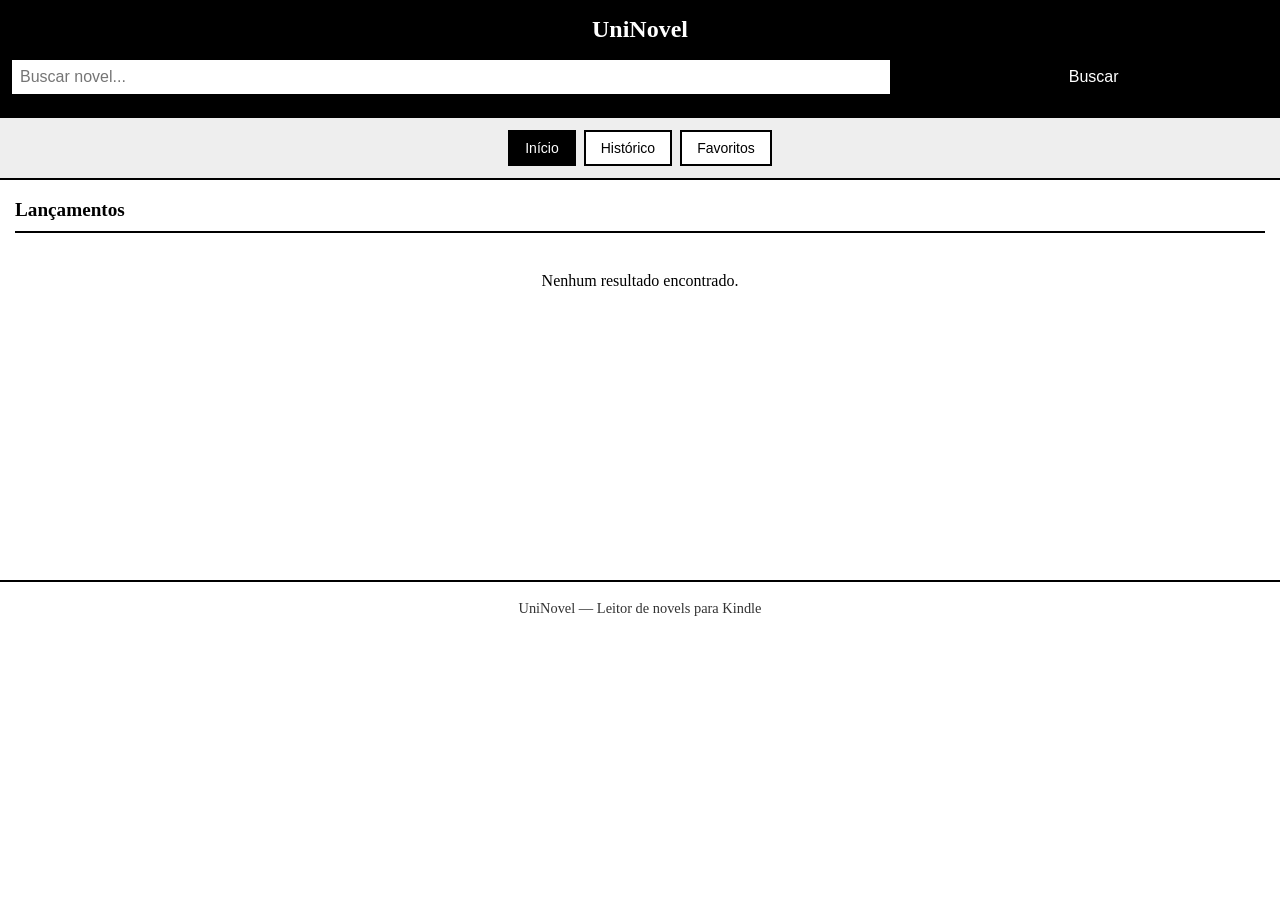
<file: kindle/index.html>
<!DOCTYPE html>
<html lang="pt-BR">
<head>
  <meta charset="UTF-8">
  <meta name="viewport" content="width=device-width, initial-scale=1.0">
  <title>UniNovel - Kindle</title>
  <style>
    /* Reset e base */
    * { margin: 0; padding: 0; box-sizing: border-box; }
    body { 
      font-family: Georgia, 'Times New Roman', serif; 
      background: #fff; 
      color: #000; 
      line-height: 1.6;
      font-size: 16px;
      width: 100%;
    }
    
    /* Layout com floats */
    .clearfix:after { content: ""; display: table; clear: both; }
    
    /* Header */
    #header {
      background: #000;
      color: #fff;
      padding: 10px;
      border-bottom: 2px solid #000;
    }
    #header h1 { 
      font-size: 1.5em; 
      margin-bottom: 10px;
      text-align: center;
    }
    
    /* Busca */
    #search-box {
      width: 100%;
      margin-bottom: 10px;
    }
    #search-input {
      width: 70%;
      padding: 8px;
      font-size: 16px;
      border: 2px solid #000;
      float: left;
    }
    #search-btn {
      width: 28%;
      padding: 8px;
      font-size: 16px;
      background: #000;
      color: #fff;
      border: 2px solid #000;
      float: right;
      cursor: pointer;
    }
    
    /* Navegação */
    #nav {
      background: #eee;
      padding: 10px;
      border-bottom: 2px solid #000;
      text-align: center;
    }
    #nav button {
      padding: 8px 15px;
      margin: 2px;
      font-size: 14px;
      background: #fff;
      border: 2px solid #000;
      cursor: pointer;
    }
    #nav button.active {
      background: #000;
      color: #fff;
    }
    
    /* Conteúdo principal */
    #content {
      padding: 15px;
      min-height: 400px;
    }
    
    /* Lista de novels */
    .novel-list {
      list-style: none;
    }
    .novel-item {
      border: 2px solid #000;
      margin-bottom: 15px;
      padding: 10px;
      cursor: pointer;
    }
    .novel-item:hover {
      background: #eee;
    }
    .novel-item h3 {
      font-size: 1.2em;
      margin-bottom: 5px;
    }
    .novel-item p {
      font-size: 0.9em;
      color: #333;
    }
    .novel-item .source {
      display: inline-block;
      background: #000;
      color: #fff;
      padding: 2px 6px;
      font-size: 0.8em;
      margin-top: 5px;
    }
    
    /* Detalhes da novel */
    #novel-details {
      display: none;
    }
    .novel-header {
      border-bottom: 2px solid #000;
      padding-bottom: 15px;
      margin-bottom: 15px;
    }
    .novel-title {
      font-size: 1.5em;
      font-weight: bold;
      margin-bottom: 10px;
    }
    .novel-desc {
      font-style: italic;
      margin-bottom: 15px;
      line-height: 1.8;
    }
    .chapter-list {
      list-style: none;
    }
    .chapter-item {
      border: 1px solid #000;
      padding: 8px;
      margin-bottom: 5px;
      cursor: pointer;
      font-size: 0.9em;
    }
    .chapter-item:hover {
      background: #eee;
    }
    
    /* Leitor */
    #reader {
      display: none;
    }
    .reader-header {
      border-bottom: 2px solid #000;
      padding-bottom: 10px;
      margin-bottom: 20px;
    }
    .reader-title {
      font-size: 1.4em;
      font-weight: bold;
      margin-bottom: 5px;
    }
    .reader-subtitle {
      font-style: italic;
      color: #333;
    }
    .reader-content {
      line-height: 2;
      font-size: 1.1em;
      text-align: justify;
    }
    .reader-content p {
      margin-bottom: 1.5em;
      text-indent: 2em;
    }
    .reader-content img {
      max-width: 100%;
      display: block;
      margin: 1em auto;
    }
    .reader-nav {
      border-top: 2px solid #000;
      padding-top: 15px;
      margin-top: 20px;
      text-align: center;
    }
    .reader-nav button {
      padding: 10px 20px;
      margin: 5px;
      font-size: 16px;
      background: #fff;
      border: 2px solid #000;
      cursor: pointer;
    }
    .reader-nav button:disabled {
      opacity: 0.5;
      cursor: not-allowed;
    }
    
    /* Loader */
    #loader {
      display: none;
      text-align: center;
      padding: 20px;
      font-style: italic;
    }
    
    /* Histórico e Favoritos */
    .section-title {
      font-size: 1.2em;
      font-weight: bold;
      border-bottom: 2px solid #000;
      padding-bottom: 5px;
      margin-bottom: 15px;
    }
    .history-item {
      border: 1px solid #000;
      padding: 10px;
      margin-bottom: 10px;
      cursor: pointer;
    }
    .history-item:hover {
      background: #eee;
    }
    .history-item h4 {
      margin-bottom: 5px;
    }
    .history-item p {
      font-size: 0.9em;
      color: #333;
    }
    
    /* Botão voltar */
    .back-btn {
      display: inline-block;
      padding: 8px 15px;
      margin-bottom: 15px;
      font-size: 14px;
      background: #fff;
      border: 2px solid #000;
      cursor: pointer;
    }
    .back-btn:hover {
      background: #eee;
    }
    
    /* Footer */
    #footer {
      border-top: 2px solid #000;
      padding: 15px;
      text-align: center;
      font-size: 0.9em;
      color: #333;
    }
    
    /* Utilitários */
    .hidden { display: none !important; }
    .clearfix:after { content: ""; display: table; clear: both; }
  </style>
</head>
<body>
  <!-- Header -->
  <div id="header">
    <h1>UniNovel</h1>
    <div id="search-box" class="clearfix">
      <input type="text" id="search-input" placeholder="Buscar novel...">
      <button id="search-btn">Buscar</button>
    </div>
  </div>
  
  <!-- Navegação -->
  <div id="nav">
    <button id="nav-home" class="active">Início</button>
    <button id="nav-history">Histórico</button>
    <button id="nav-favorites">Favoritos</button>
  </div>
  
  <!-- Loader -->
  <div id="loader">Carregando...</div>
  
  <!-- Conteúdo principal -->
  <div id="content">
    <!-- View Home -->
    <div id="view-home">
      <div id="history-section" class="hidden">
        <h2 class="section-title">Continuar Lendo</h2>
        <div id="history-list"></div>
      </div>
      
      <div id="favorites-section" class="hidden">
        <h2 class="section-title">Favoritos</h2>
        <div id="favorites-list"></div>
      </div>
      
      <h2 id="home-title" class="section-title">Lançamentos</h2>
      <div id="novel-list"></div>
    </div>
    
    <!-- View Detalhes -->
    <div id="view-details" class="hidden">
      <button class="back-btn" id="btn-back-details">← Voltar</button>
      <div id="details-container"></div>
    </div>
    
    <!-- View Leitor -->
    <div id="view-reader" class="hidden">
      <button class="back-btn" id="btn-back-reader">← Voltar</button>
      <div class="reader-header">
        <div id="reader-novel-title" class="reader-subtitle"></div>
        <div id="reader-chapter-title" class="reader-title"></div>
      </div>
      <div id="reader-content" class="reader-content"></div>
      <div class="reader-nav">
        <button id="btn-prev">← Anterior</button>
        <button id="btn-next">Próximo →</button>
      </div>
    </div>
  </div>
  
  <!-- Footer -->
  <div id="footer">
    UniNovel — Leitor de novels para Kindle
  </div>
  
  <!-- Scripts -->
  <script src="lib/base.js"></script>
  <script src="lib/central.js"></script>
  <script src="lib/illusia.js"></script>
  <script src="lib/mania.js"></script>
  <script src="lib/api.js"></script>
  <script src="app.js"></script>
</body>
</html>
</file>
